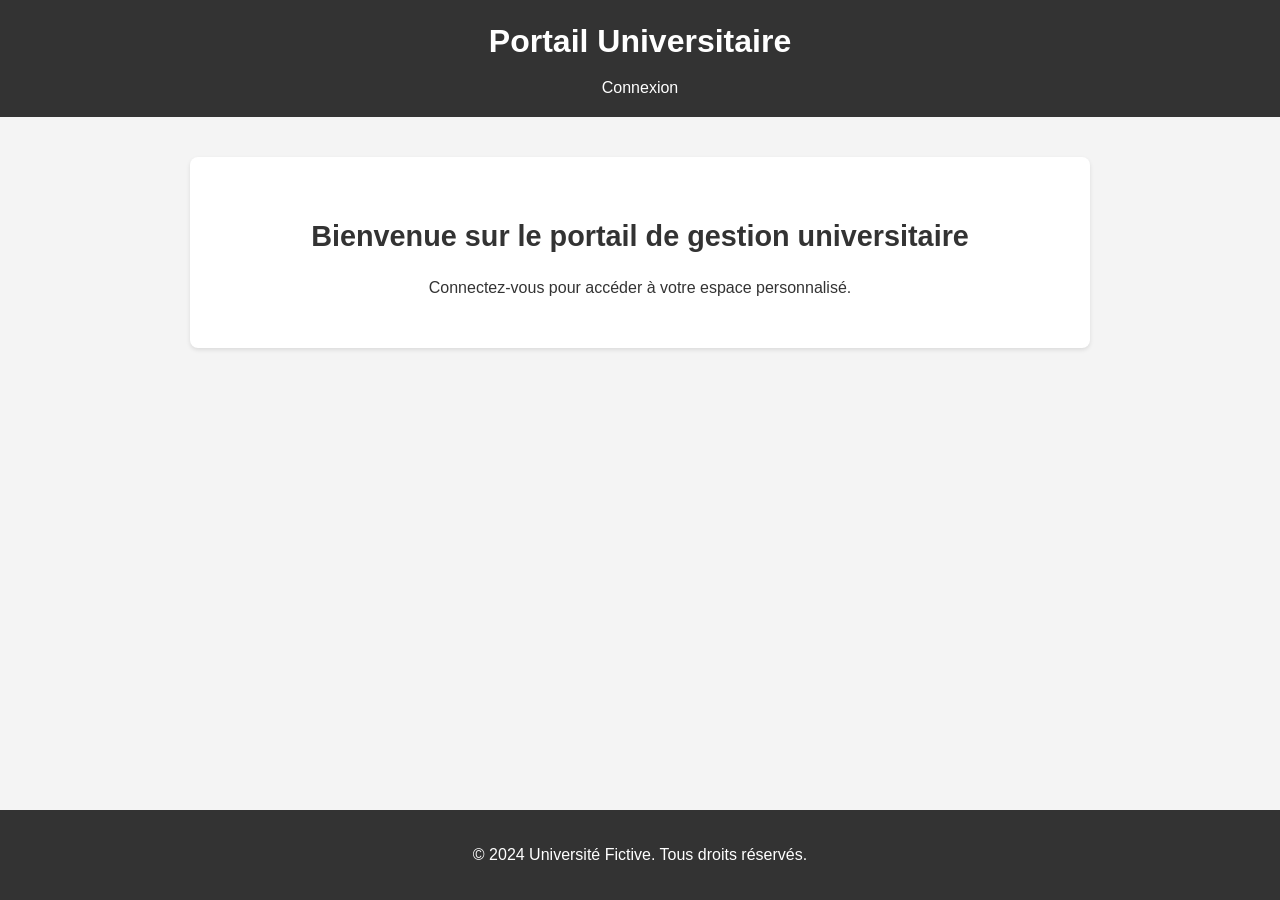
<file: frontend/index.html>
<!DOCTYPE html>
<html lang="fr">
<head>
    <meta charset="UTF-8">
    <meta name="viewport" content="width=device-width, initial-scale=1.0">
    <title>Gestion Universitaire</title>
    <link rel="stylesheet" href="css/style.css">
</head>
<body>
    <header>
        <h1>Portail Universitaire</h1>
        <nav>
            <!-- La navigation sera générée dynamiquement ou adaptée selon le rôle -->
            <a href="html/login.html">Connexion</a>
        </nav>
    </header>

    <main>
        <section id="hero">
            <h2>Bienvenue sur le portail de gestion universitaire</h2>
            <p>Connectez-vous pour accéder à votre espace personnalisé.</p>
        </section>
    </main>

    <footer>
        <p>&copy; 2024 Université Fictive. Tous droits réservés.</p>
    </footer>

    <script src="js/main.js"></script>
</body>
</html>
</file>
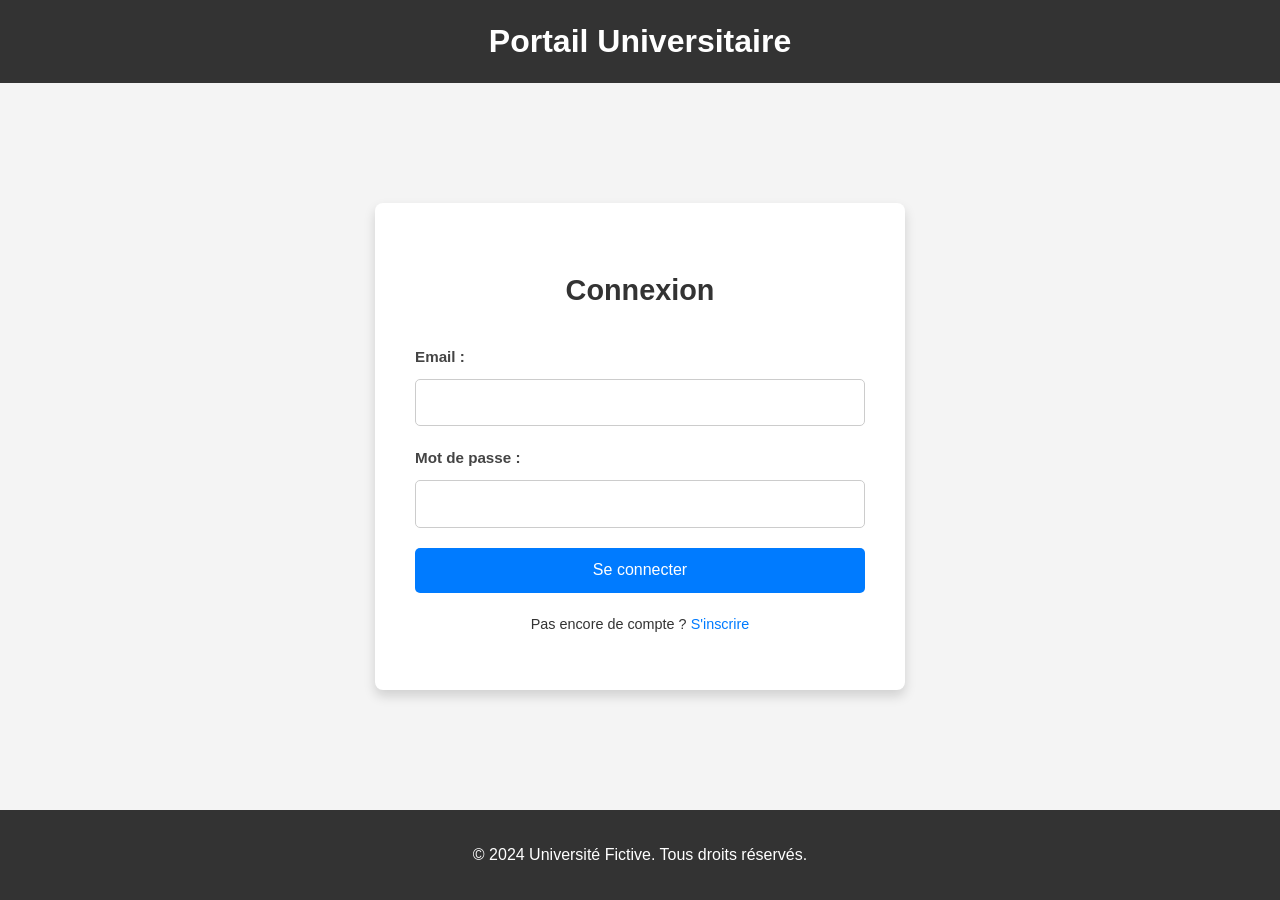
<file: frontend/html/login.html>
<!DOCTYPE html>
<html lang="fr">
<head>
    <meta charset="UTF-8">
    <meta name="viewport" content="width=device-width, initial-scale=1.0">
    <title>Connexion - Gestion Universitaire</title>
    <link rel="stylesheet" href="../css/style.css">
</head>
<body id="login-page">
    <header>
        <h1>Portail Universitaire</h1>
    </header>

    <main>
        <div class="form-container">
            <h2>Connexion</h2>
            <form id="loginForm">
                <div class="form-group">
                    <label for="email">Email :</label>
                    <input type="email" id="email" name="email" required>
                </div>
                <div class="form-group">
                    <label for="password">Mot de passe :</label>
                    <input type="password" id="password" name="password" required>
                </div>
                <div class="form-group">
                    <input type="submit" value="Se connecter">
                </div>
                <div id="login-message" class="message" style="display:none;"></div>
            </form>
            <p style="text-align: center; margin-top: 1rem;">
                Pas encore de compte ? <a href="register.html">S'inscrire</a>
                <!-- Le lien d'inscription sera pertinent plus tard -->
            </p>
        </div>
    </main>

    <footer>
        <p>&copy; 2024 Université Fictive. Tous droits réservés.</p>
    </footer>

    <script src="../js/auth.js"></script> <!-- Un script JS dédié pour l'authentification -->
</body>
</html>
</file>
<file: frontend/css/style.css>
/* frontend/css/style.css */

body {
    font-family: Arial, sans-serif;
    margin: 0;
    padding: 0;
    background-color: #f4f4f4;
    color: #333;
    line-height: 1.6;
    display: flex;
    flex-direction: column;
    min-height: 100vh; /* Assure que le body prend au moins toute la hauteur de la vue */
}

header {
    background-color: #333;
    color: #fff;
    padding: 1rem 0;
    text-align: center;
    width: 100%;
}

header h1 {
    margin: 0;
    font-size: 2rem;
}

header nav {
    margin-top: 0.5rem;
}

header nav a {
    color: #fff;
    margin: 0 15px;
    text-decoration: none;
    font-size: 1rem;
}

header nav a:hover {
    text-decoration: underline;
}

main {
    flex-grow: 1; /* Permet au main de prendre l'espace disponible */
    padding: 20px;
    width: 100%;
    box-sizing: border-box;
}

/* Styles spécifiques pour la page d'accueil (index.html) */
#hero {
    text-align: center;
    padding: 2rem 0;
    background-color: #fff;
    max-width: 900px;
    margin: 20px auto;
    border-radius: 8px;
    box-shadow: 0 2px 4px rgba(0,0,0,0.1);
}
#hero h2{
    margin-bottom: 1rem;
    font-size: 1.8rem;
}

footer {
    text-align: center;
    padding: 1rem 0;
    background-color: #333;
    color: #fff;
    width: 100%;
    margin-top: auto; /* Pousse le footer en bas si le contenu est court */
}

/* Styles pour les formulaires (sera utile pour la connexion, etc.) */
.form-container {
    width: 100%;
    max-width: 450px; /* Légèrement plus large */
    margin: 2rem auto;
    padding: 2.5rem; /* Plus de padding */
    background: #fff;
    border-radius: 8px;
    box-shadow: 0 6px 12px rgba(0,0,0,0.15); /* Ombre plus douce et diffuse */
}

.form-container h2 {
    text-align: center;
    margin-bottom: 2rem; /* Plus d'espace */
    color: #333;
    font-size: 1.8rem; /* Titre plus grand */
}

.form-group {
    margin-bottom: 1.25rem; /* Un peu plus d'espace entre les groupes */
}

.form-group label {
    display: block;
    margin-bottom: 0.6rem; /* Plus d'espace sous le label */
    color: #444; /* Couleur de label légèrement plus foncée */
    font-weight: 600; /* Label un peu plus gras */
    font-size: 0.95rem;
}

.form-group input[type="text"],
.form-group input[type="email"],
.form-group input[type="password"],
.form-group select,
.form-group textarea {
    width: 100%;
    padding: 0.85rem; /* Padding un peu plus grand dans les champs */
    border: 1px solid #ccc; /* Bordure légèrement plus visible */
    border-radius: 5px; /* Coins légèrement plus arrondis */
    box-sizing: border-box;
    font-size: 1rem;
}

.form-group input[type="text"]:focus,
.form-group input[type="email"]:focus,
.form-group input[type="password"]:focus,
.form-group select:focus,
.form-group textarea:focus {
    border-color: #007bff; /* Couleur de bordure au focus */
    box-shadow: 0 0 0 0.2rem rgba(0,123,255,.25); /* Effet de lueur au focus */
    outline: none;
}


.form-group input[type="submit"],
.btn {
    display: inline-block;
    background-color: #007bff; /* Bleu primaire Bootstrap */
    color: white;
    padding: 0.85rem 1.5rem;
    border: none;
    border-radius: 5px;
    cursor: pointer;
    text-align: center;
    text-decoration: none;
    font-size: 1rem;
    font-weight: 500;
    transition: background-color 0.2s ease-in-out; /* Transition douce */
}

.form-group input[type="submit"] {
    width: 100%; /* Bouton de soumission pleine largeur par défaut */
}


.btn-primary {
    background-color: #007bff;
}
.btn-primary:hover {
    background-color: #0056b3; /* Plus foncé au survol */
}

.btn-success {
    background-color: #28a745; /* Vert Bootstrap */
}
.btn-success:hover {
    background-color: #1e7e34;
}

.btn-danger {
    background-color: #dc3545; /* Rouge Bootstrap */
}
.btn-danger:hover {
    background-color: #c82333;
}

.btn-info {
    background-color: #17a2b8; /* Cyan Bootstrap */
}
.btn-info:hover {
    background-color: #117a8b;
}

.btn-block { /* Pour que d'autres boutons .btn prennent toute la largeur */
    width: 100%;
    display: block;
}


/* Page de connexion spécifique */
#login-page main {
    display: flex;
    flex-direction: column;
    justify-content: center;
    align-items: center;
    /* min-height calculé par flex-grow: 1 sur main et min-height: 100vh sur body */
}
#login-page .form-container p {
    text-align: center;
    margin-top: 1.5rem;
    font-size: 0.9rem;
}
#login-page .form-container p a {
    color: #007bff;
    text-decoration: none;
}
#login-page .form-container p a:hover {
    text-decoration: underline;
}


/* Messages d'alerte/feedback */
.message-area { /* Conteneur pour les messages globaux */
    position: fixed;
    top: 20px;
    right: 20px;
    z-index: 1050;
    width: auto;
    max-width: 350px;
}

.alert-message {
    padding: 1rem 1.25rem;
    margin-bottom: 1rem;
    border: 1px solid transparent;
    border-radius: .3rem;
    font-size: 0.95rem;
    box-shadow: 0 2px 5px rgba(0,0,0,0.1);
}

.alert-message.success {
    color: #0f5132;
    background-color: #d1e7dd;
    border-color: #badbcc;
}

.alert-message.error {
    color: #842029;
    background-color: #f8d7da;
    border-color: #f5c2c7;
}

.alert-message.info {
    color: #055160;
    background-color: #cff4fc;
    border-color: #b6effb;
}

/* Styles pour les tableaux (utiles pour les listes de notes, utilisateurs, etc.) */
.table-container {
    overflow-x: auto; /* Pour la responsivité sur petits écrans */
    margin-top: 20px;
    background-color: #fff;
    padding:15px;
    border-radius: 8px;
    box-shadow: 0 2px 4px rgba(0,0,0,0.1);
}

table.data-table {
    width: 100%;
    border-collapse: collapse;
    margin-top: 1rem;
}

table.data-table th, table.data-table td {
    border: 1px solid #ddd;
    padding: 10px 12px; /* Augmentation du padding */
    text-align: left;
    vertical-align: middle;
}

table.data-table th {
    background-color: #f0f0f0; /* Fond plus clair pour les en-têtes */
    font-weight: 600; /* Texte d'en-tête plus gras */
    font-size:0.9rem;
    text-transform: uppercase; /* Majuscules pour les en-têtes */
    letter-spacing: 0.5px;
}

table.data-table tbody tr:nth-child(even) {
    background-color: #f9f9f9; /* Lignes alternées pour meilleure lisibilité */
}

table.data-table tbody tr:hover {
    background-color: #f1f1f1; /* Survol des lignes */
}

/* Styles pour les Dashboards */
.dashboard-grid {
    display: grid;
    grid-template-columns: repeat(auto-fit, minmax(300px, 1fr));
    gap: 20px;
    margin-top:20px;
}

.dashboard-card {
    background-color: #fff;
    padding: 20px;
    border-radius: 8px;
    box-shadow: 0 2px 4px rgba(0,0,0,0.1);
}

.dashboard-card h3 {
    margin-top: 0;
    margin-bottom: 15px;
    color: #007bff;
    font-size: 1.2rem;
}

.dashboard-card ul {
    list-style: none;
    padding: 0;
}
.dashboard-card ul li {
    padding: 8px 0;
    border-bottom: 1px solid #eee;
}
.dashboard-card ul li:last-child {
    border-bottom: none;
}
.dashboard-card .btn { margin-top:10px; }

/* Spécifique pour les dashboards dans html/admin, html/professeur, html/etudiant */
#admin-dashboard main, #professeur-dashboard main, #etudiant-dashboard main {
    max-width: 1200px;
    margin-left: auto;
    margin-right: auto;
}

/* Message div dans les formulaires (comme loginForm) */
#loginForm .message, #registerForm .message { /* Cible plus spécifique */
    padding: 10px;
    margin-top: 15px;
    border-radius: 4px;
    text-align: center;
    font-size: 0.9rem;
}
#loginForm .message.success, #registerForm .message.success {
    background-color: #d4edda;
    color: #155724;
    border: 1px solid #c3e6cb;
}
#loginForm .message.error, #registerForm .message.error {
    background-color: #f8d7da;
    color: #721c24;
    border: 1px solid #f5c6cb;
}

/* Pour les liens de déconnexion dans le header */
header nav #logoutButton {
    background-color: #dc3545; /* Rouge */
    color: white;
    padding: 5px 10px;
    border-radius: 4px;
    margin-left: 10px;
}
header nav #logoutButton:hover {
    background-color: #c82333;
    text-decoration: none;
}

/* Styles pour l'accordéon (utilisé dans student_course_details.html) */
.accordion {
    margin-top: 20px;
}
.accordion-item {
    margin-bottom: 10px;
    border-radius: 5px;
    overflow: hidden; /* Pour que les coins arrondis s'appliquent bien */
    box-shadow: 0 1px 3px rgba(0,0,0,0.08);
}
.accordion-header {
    background-color: #e9ecef; /* Couleur de fond plus claire et neutre */
    color: #333;
    cursor: pointer;
    padding: 15px 20px; /* Padding ajusté */
    width: 100%;
    text-align: left;
    border: none;
    border-bottom: 1px solid #ddd; /* Séparateur subtil */
    outline: none;
    transition: background-color 0.3s ease;
    font-size: 1.1rem;
    font-weight: 500;
}
.accordion-header:hover {
    background-color: #dcdfe2;
}
.accordion-header.active { /* Style quand l'accordéon est ouvert */
    background-color: #007bff; /* Bleu pour indiquer l'activité */
    color: white;
    border-bottom-color: #0056b3;
}
.accordion-panel {
    padding: 20px; /* Plus de padding pour le contenu */
    background-color: white;
    display: none; /* Caché par défaut, JS gère l'affichage */
    border: 1px solid #ddd;
    border-top: none; /* Le header a déjà une bordure inférieure */
}
.accordion-panel .content-html img { /* S'assurer que les images dans le contenu sont responsives */
    max-width: 100%;
    height: auto;
    border-radius: 4px; /* Coins arrondis pour les images aussi */
    margin-top: 10px;
    margin-bottom: 10px;
}
.accordion-panel h4 { /* Style pour les sous-titres dans le panel, ex: "Fichiers Joints" */
    margin-top: 15px;
    margin-bottom: 8px;
    font-size: 1rem;
    color: #555;
}
.accordion-panel ul {
    list-style: disc;
    padding-left: 20px;
}
.accordion-panel ul li a {
    color: #007bff;
    text-decoration: none;
}
.accordion-panel ul li a:hover {
    text-decoration: underline;
}

/* Styles pour les Modals */
.modal {
    display: none; /* Caché par défaut */
    position: fixed; /* Reste en place lors du défilement */
    z-index: 1000; /* Au-dessus de tout le reste */
    left: 0;
    top: 0;
    width: 100%;
    height: 100%;
    overflow: auto; /* Permet le défilement si le contenu est trop grand */
    background-color: rgba(0,0,0,0.5); /* Fond semi-transparent */
}

.modal-content {
    background-color: #fefefe;
    margin: 10% auto; /* Centré verticalement (environ) et horizontalement */
    padding: 25px;
    border: 1px solid #888;
    width: 80%; /* Largeur du modal */
    max-width: 600px; /* Largeur maximale */
    border-radius: 8px;
    position: relative;
    box-shadow: 0 5px 15px rgba(0,0,0,0.2);
}

.modal-content h4 { /* Titre du modal */
    margin-top: 0;
    margin-bottom: 20px;
    font-size: 1.5rem;
    color: #333;
}

.close-button {
    color: #aaa;
    float: right;
    font-size: 28px;
    font-weight: bold;
    position: absolute;
    top: 10px;
    right: 20px;
}

.close-button:hover,
.close-button:focus {
    color: black;
    text-decoration: none;
    cursor: pointer;
}

/* Pour les formulaires dans les modaux */
.modal-content .form-group {
    margin-bottom: 1rem;
}
.modal-content .form-control { /* Assurer que les inputs dans les modaux prennent la bonne largeur */
    width: 100%;
    box-sizing: border-box;
}
.modal-content .message { /* Messages d'erreur/succès dans le modal */
    margin-top: 15px;
}

/* Spécifique pour le conteneur de fichiers joints dans le modal de contenu */
#fileAttachmentsContainer .file-attachment-field {
    padding: 10px;
    border: 1px dashed #eee;
    margin-bottom: 10px;
    border-radius: 4px;
}
#fileAttachmentsContainer .file-attachment-field input {
    margin-bottom: 5px !important; /* Forcer un peu d'espace */
}
</file>
